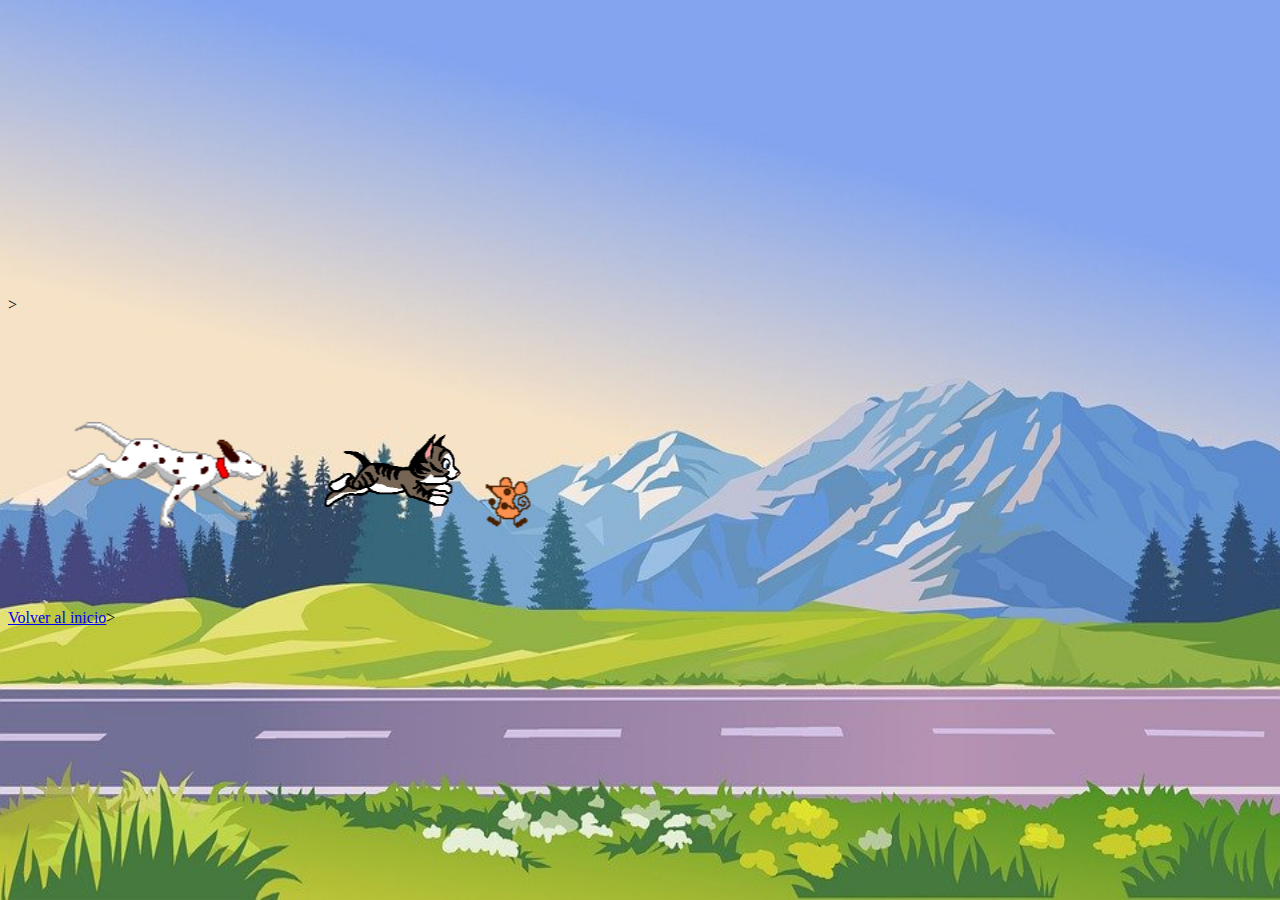
<file: portafolio/tarea2/Animacion.html>
<!DOCTYPE html>
<html>
  <head>
  <meta charset="utf-8">
  <title>Animacion</title>
  <!--link href="styles/style.css" rel="stylesheet" type="text/css" />-->
  <style>
    body{
        background-image: url("../../imagenes/tarea2/bg.jpg");
        background-color: antiquewhite;
        background-repeat:no-repeat;
        background-size: 100% 100%;
        background-attachment: fixed;
    }
  </style>

</head>

<body>
  <br><br><br><br><br><br><br><br><br><br><br><br><br><br><br><br>><br><br><br><br><br><br><br>
  <marquee direction= "right" scrollamount="15">
    <img src="../../imagenes/tarea2/a.gif" width="17%" />&emsp;&emsp;&emsp;
    <img src="../../imagenes/tarea2/b.gif" width="11%"/>&emsp;
    <img src="../../imagenes/tarea2/c.gif" width="4%" />&nbsp;
    </marquee>
<br><br><br><br><br><b></b>
  <a href="../../index.html">Volver al inicio</a>>
</body>
</html>
</file>
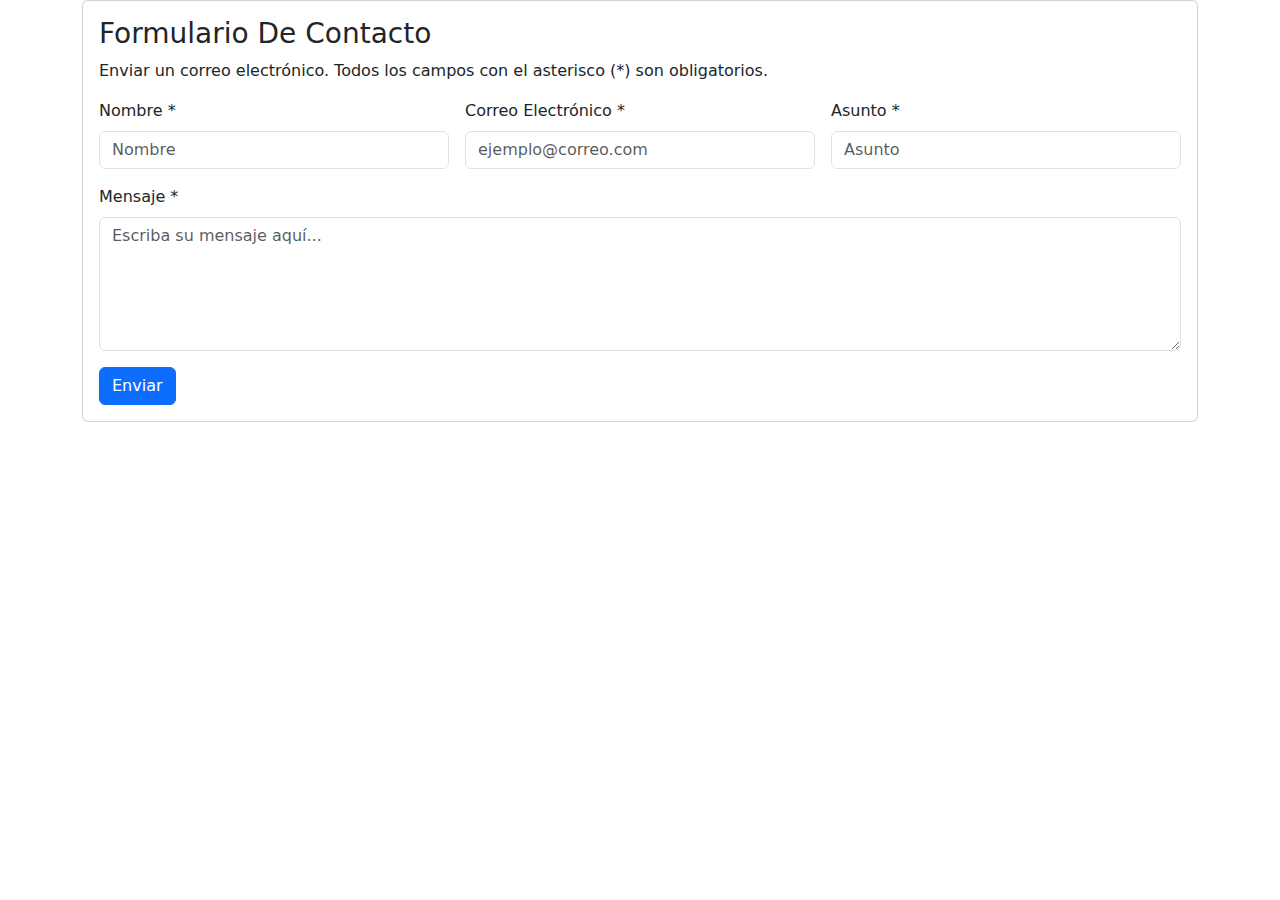
<file: portafolio/tarea3/Asignacion1.html>
<!DOCTYPE html>
<html lang="es">
<head>
    <meta charset="UTF-8">
    <meta name="viewport" content="width=device-width, initial-scale=1.0">
    <title>Formulario de Contacto</title>
    <!-- Enlace a Bootstrap 5.3.3 -->
    <link href="https://cdn.jsdelivr.net/npm/bootstrap@5.3.3/dist/css/bootstrap.min.css" 
    rel="stylesheet" 
    integrity="sha384-QWTKZyjpPEjISv5WaRU9OFeRpok6YctnYmDr5pNlyT2bRjXh0JMhjY6hW+ALEwIH" 
    crossorigin="anonymous">
</head>
<body>

<div class="container">
    <div class="card">
        <div class="card-body">
            <h3>Formulario De Contacto</h3>
            <p>Enviar un correo electrónico. Todos los campos con el asterisco (*) son obligatorios.</p>

            <!-- Inicio del formulario -->
            <form class="row g-3">
                <!-- Nombre, Correo Electrónico y Asunto -->
                <div class="col-md">
                    <label for="nombre" class="form-label">Nombre *</label>
                    <input type="text" class="form-control" id="nombre" placeholder="Nombre" minlength="3", maxlength="20", required>
                </div>
                <div class="col-md">
                    <label for="email" class="form-label">Correo Electrónico *</label>
                    <input type="email" class="form-control" id="email" placeholder="ejemplo@correo.com" autocomplete="on" required>
                </div>
                <div class="col-md">
                    <label for="asunto" class="form-label">Asunto *</label>
                    <input type="text" class="form-control" id="asunto" placeholder="Asunto" minlength="5" maxlength="50" required>
                </div>

                <!-- Mensaje -->
                <div class="col-12">
                    <label for="mensaje" class="form-label">Mensaje *</label>
                    <textarea class="form-control" id="mensaje" rows="5" placeholder="Escriba su mensaje aquí..." required></textarea>
                </div>

                <!-- Botón de Enviar -->
                <div class="col-12">
                    <button type="submit" class="btn btn-primary">Enviar</button>
                </div>
            </form>
        </div>
    </div>
</div>
 
</body>
</html>
</file>
